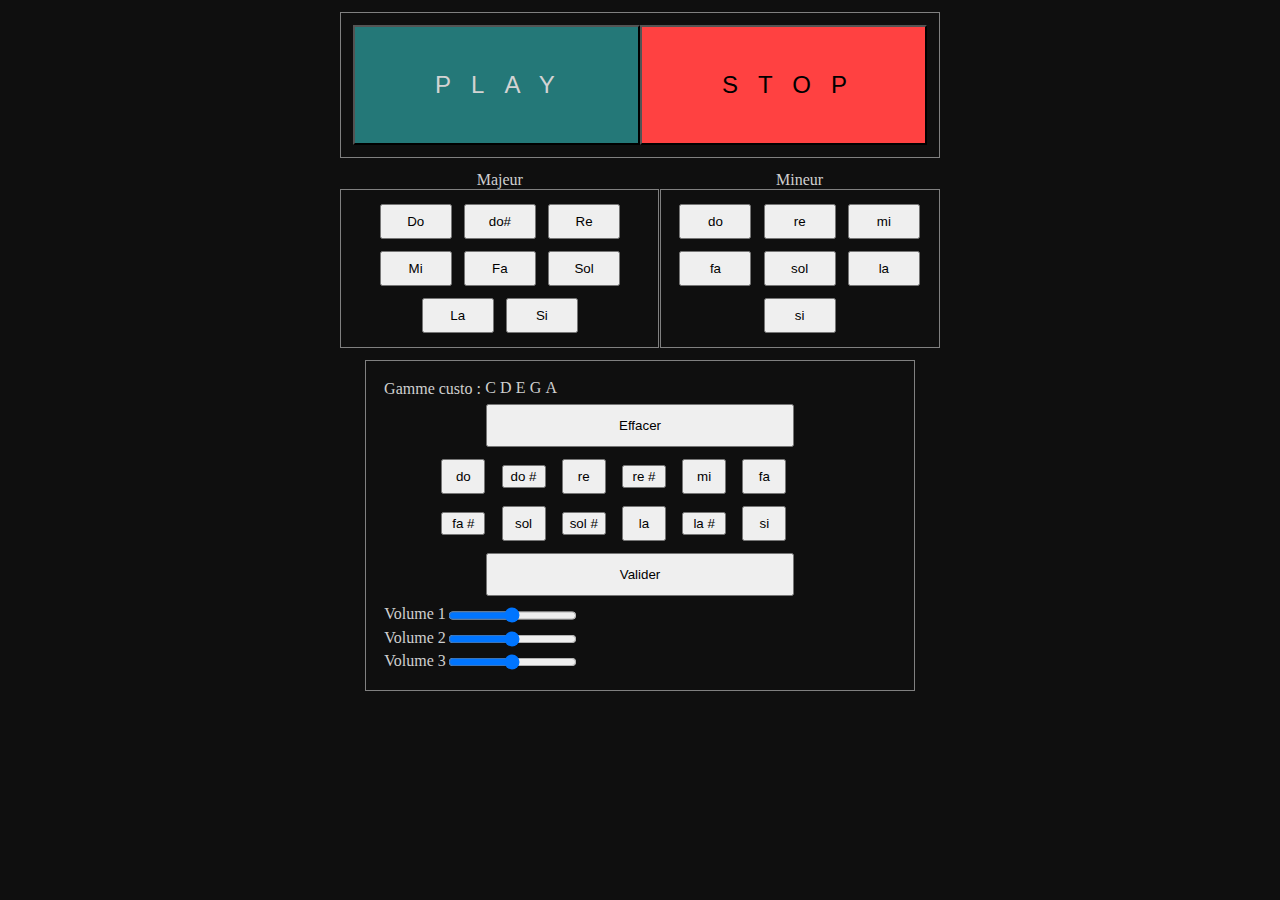
<file: index.html>
<!--
	TODO
- map avec les scales plutôt qu'une liste
- au click sur une tonalité, récup son nom et utiliser la map (VS index de la liste now)
- lightup la tonalitée jouée (en plus des notes)
- 



-->
<!DOCTYPE html>
<html lang="en">
<head>
	<meta charset="UTF-8">
	<title>items</title>
	<link rel="stylesheet" href="css/style.css">
</head>
<body>
	<div id="pageContainer">



		<div id="controlsContainer">
			<button id="play">play</button>	
			<button id="stop" class="is-active">stop</button>	
		</div>

		
		<div id="scalesContainer">
			<div>
				<p>Majeur</p>
				<ul id="majorScales">
					<li id="do-M">

					</li>
					<li id="do-M">
						<button class="oneScale" data-scalename="do" data-dictionnaryindex="0" data-tonality="major">Do
						</button>
					</li>
					<li id="do_d-M">
						<button class="oneScale" data-scalename="do#" data-tonality="major">do#
						</button>
					</li>
					<li id="re-M">
						<button class="oneScale" data-scalename="re" data-dictionnaryindex="2" data-tonality="major">Re
						</button>
					</li>
					<!-- <li id="re_d-M">
						<button class="oneScale" data-scalename="re#" data-tonality="major">re#
						</button>
					</li> -->
					<li id="mi-M">
						<button class="oneScale" data-scalename="mi" data-dictionnaryindex="4" data-tonality="major">Mi
						</button>
					</li>
					<li id="fa-M">
						<button class="oneScale" data-scalename="fa" data-dictionnaryindex="6" data-tonality="major">Fa
						</button>
					</li>
					<!-- <li id="fa_d-M">
						<button class="oneScale" data-scalename="fa#" data-tonality="major">fa#
						</button>
					</li> -->
					<li id="sol-M">
						<button class="oneScale" data-scalename="sol" data-dictionnaryindex="8" data-tonality="major">Sol
						</button>
					</li>
					<!-- <li id="sol_d-M">
						<button class="oneScale" data-scalename="sol#" data-tonality="major">sol#
						</button>
					</li> -->
					<li id="la-M">
						<button class="oneScale" data-scalename="la" data-dictionnaryindex="10" data-tonality="major">La
						</button>
					</li>
					<!-- <li id="la_d-M">
						<button class="oneScale" data-scalename="la#" data-tonality="major">la#
						</button>
					</li> -->
					<li id="si-M">
						<button class="oneScale" data-scalename="si" data-dictionnaryindex="12" data-tonality="major">Si
						</button>
					</li>
				</ul>
			</div>
			<div>
				<p>Mineur</p>
				<ul id="minorScales">
					<li id="do-m">
						<button class="oneScale" data-scalename="do" data-dictionnaryindex="1" data-tonality="minor">do
						</button>
					</li>
					<!-- <li id="do_d-m">
						<button class="oneScale" data-scalename="do#" data-tonality="minor">do#
						</button>
					</li> -->
					<li id="re-m">
						<button class="oneScale" data-scalename="re" data-dictionnaryindex="3" data-tonality="minor">re
						</button>
					</li>
					<!-- <li id="re_d-m">
						<button class="oneScale" data-scalename="re#" data-tonality="minor">re#
						</button>
					</li> -->
					<li id="mi-m">
						<button class="oneScale" data-scalename="mi" data-dictionnaryindex="5" data-tonality="minor">mi
						</button>
					</li>
					<li id="fa-m">
						<button class="oneScale" data-scalename="fa" data-dictionnaryindex="7" data-tonality="minor">fa
						</button>
					</li>
					<!-- <li id="fa_d-m">
						<button class="oneScale" data-scalename="fa#" data-tonality="minor">fa#
						</button>
					</li> -->
					<li id="sol-m">
						<button class="oneScale" data-scalename="sol" data-dictionnaryindex="9" data-tonality="minor">sol
						</button>
					</li>
					<!-- <li id="sol_d-m">
						<button class="oneScale" data-scalename="sol#" data-tonality="minor">sol#
						</button>
					</li> -->
					<li id="la-m">
						<button class="oneScale" data-scalename="la" data-dictionnaryindex="11" data-tonality="minor">la
						</button>
					</li>
					<!-- <li id="la_d-m">
						<button class="oneScale" data-scalename="la#" data-tonality="minor">la#
						</button>
					</li> -->
					<li id="si-m">
						<button class="oneScale" data-scalename="si" data-dictionnaryindex="13" data-tonality="minor">si
						</button>
					</li>
				</ul>
			</div>
		</div>
		<div id="customScalesContainer">
			<p id="customScaleTxt">Gamme custo : <span id="customScaleNotes"></span>
				<div id="notesControlsContainer">
					<button id="removeAllCustomNotes">Effacer</button>
					<ul id="customNotes">
						<li><button class="oneCustomNote" id="C">do
						</button>
					</li>
						<li><button class="oneCustomNote altered" id="Cx">do #
						</button>
					</li>
						<li><button class="oneCustomNote" id="D">re
						</button>
					</li>
						<li><button class="oneCustomNote altered" id="Dx">re #
						</button>
					</li>
						<li><button class="oneCustomNote" id="E">mi
						</button>
					</li>
						<li><button class="oneCustomNote" id="F">fa
						</button>
					</li><br />
						<li><button class="oneCustomNote altered" id="Fx">fa #
						</button>
					</li>
						<li><button class="oneCustomNote" id="G">sol
						</button>
					</li>
						<li><button class="oneCustomNote altered" id="Gx">sol #
						</button>
					</li>
						<li><button class="oneCustomNote" id="A">la
						</button>
					</li>
						<li><button class="oneCustomNote altered" id="Ax">la #
						</button>
					</li>
						<li><button class="oneCustomNote" id="B">si
						</button>
					</li>
					</ul>
					<button id="validateCustomNotes">Valider</button>
				</div>
				<div id="volumeContainer">
					<ul></ul>
				</div>
		</div>	
		
	
	</div>

	<!-- jquery -->
	<script	src="js/utils/jquery.js"></script>
	<script	src="js/utils/rivets.js"></script>

	<script	src="js/datamodel.js"></script>
	<script	src="js/utils.js"></script>
	<script	src="js/main.js"></script>

</body>
</html>
</file>
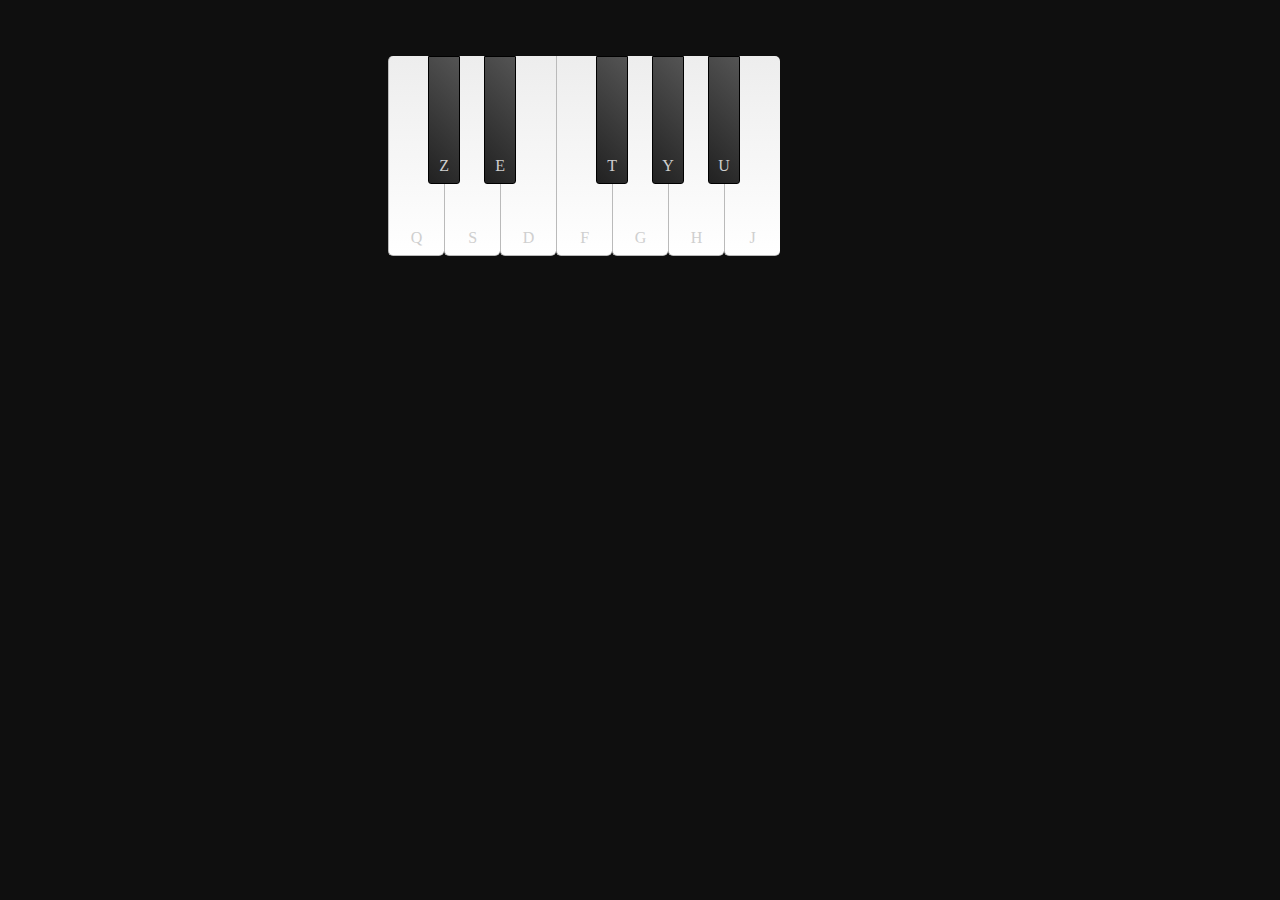
<file: admin.html>
<!--
	TODO
- 


-->
<!DOCTYPE html>
<html lang="en">
<head>
	<meta charset="UTF-8">
	<title>itemsAdmin</title>
	<link rel="stylesheet" href="css/style.css">
	<style>

.white,
.black {
  position: relative;
  float: left;
  display: flex;
  justify-content: center;
  align-items: flex-end;
  padding: 0.5rem 0;
  user-select: none;
  cursor: pointer;
}

#keyboard li:first-child {
  border-radius: 5px 0 5px 5px;
}

#keyboard li:last-child {
  border-radius: 0 5px 5px 5px;
}

.white {
  height: 12.5rem;
  width: 3.5rem;
  z-index: 1;
  border-left: 1px solid hsl(0, 0%, 73%);
  border-bottom: 1px solid hsl(0, 0%, 73%);
  border-radius: 0 0 5px 5px;
  box-shadow: -1px 0 0 var(--white-80) inset, 0 0 5px hsl(0, 0%, 80%) inset,
    0 0 3px var(--black-20);
  background: linear-gradient(to bottom, hsl(0, 0%, 93%) 0%, white 100%);
  color: var(--black-30);
}

.black {
  height: 8rem;
  width: 2rem;
  margin: 0 0 0 -1rem;
  z-index: 2;
  border: 1px solid black;
  border-radius: 0 0 3px 3px;
  box-shadow: -1px -1px 2px var(--white-20) inset,
    0 -5px 2px 3px var(--black-60) inset, 0 2px 4px var(--black-50);
  background: linear-gradient(45deg, hsl(0, 0%, 13%) 0%, hsl(0, 0%, 33%) 100%);
  color: var(--white-50);
}

.white.pressed {
  border-top: 1px solid hsl(0, 0%, 47%);
  border-left: 1px solid hsl(0, 0%, 60%);
  border-bottom: 1px solid hsl(0, 0%, 60%);
  box-shadow: 2px 0 3px var(--black-10) inset,
    -5px 5px 20px var(--black-20) inset, 0 0 3px var(--black-20);
  background: linear-gradient(to bottom, white 0%, hsl(0, 0%, 91%) 100%);
  outline: none;
}

.black.pressed {
  box-shadow: -1px -1px 2px var(--white-20) inset,
    0 -2px 2px 3px var(--black-60) inset, 0 1px 2px var(--black-50);
  background: linear-gradient(
    to right,
    hsl(0, 0%, 27%) 0%,
    hsl(0, 0%, 13%) 100%
  );
  outline: none;
}

.offset {
  margin: 0 0 0 -1rem;
}

#keyboard {
  height: 15.25rem;
  width: 41rem;
  margin: 0.5rem auto;
  padding: 3rem 0 0 3rem;
  position: relative;
  border: 1px solid var(--keyboard-border);
  border-radius: 1rem;
  background-color: var(--keyboard);
  box-shadow: 0 0 50px var(--black-50) inset, 0 1px var(--keyboard-shadow) inset,
    0 5px 15px var(--black-50);
}

li.is-selected {
	background: green !important;
}


	</style>
</head>
<body>
	<div id="pageContainer">


		<ul id="keyboard">
			<li id="C" note="C" class="white">Q</li>
			<li id="Cx" note="Cx" class="black">Z</li>
			<li id="D" note="D" class="white offset">S</li>
			<li id="Dx" note="Dx" class="black">E</li>
			<li id="E" note="E" class="white offset">D</li>
			<li id="F" note="F" class="white">F</li>
			<li id="Fx" note="Fx" class="black">T</li>
			<li id="G" note="G" class="white offset">G</li>
			<li id="Gx" note="Gx" class="black">Y</li>
			<li id="A" note="A" class="white offset">H</li>
			<li id="Ax" note="Ax" class="black">U</li>
			<li id="B" note="B" class="white offset">J</li>
		</ul>
		
	
	</div>

	<!-- jquery -->
	<script	src="js/utils/jquery.js"></script>
	<script	src="js/utils/rivets.js"></script>

	<script	src="js/datamodel.js"></script>
	<script	src="js/utils.js"></script>
	<script	src="js/admin.js"></script>

</body>
</html>
</file>
<file: css/style.css>
*, *>* {
	box-sizing: border-box;
	padding: 0.1px;
}
body {
	margin: 0;
	color: #cfcfcf;
	background-color: #0f0f0f
}
p {
	margin: 0;
}
ul {
	list-style: none;
	padding: 0;
	margin: 0;
}
img {
	width: 100%;
}

#pageContainer {
	padding: 0.1px;
	width: 600px;
	margin: 0 auto;
}
#controlsContainer {
	border: 1px solid grey;
    margin: 12px auto;
    padding: 12px;
    display: flex;
    flex-flow: row nowrap;
    justify-content: space-between;
}

#controlsContainer button {
    display: block;
    margin: 0px auto;
    width: 50%;
    padding: 44px 80px;
    color: lightgrey;
    font-size: 24px;
    letter-spacing: 20px;
    text-transform: uppercase;
}

button#play {
	background-color: rgba(50, 190, 190, 0.6);
}
button#play.is-active {
	background-color: rgba(65, 255, 255, 1);
	color: black;
}
button#stop {
	background-color: rgba(190, 80, 80, 0.6);
}
button#stop.is-active {
	background-color: rgba(255, 65, 65, 1);
	color: black;
}

div#scalesContainer {
	display: flex;
    flex-flow: row nowrap;
    justify-content: space-around;
    max-width: 600px;
    margin: 6px auto;
}
#scalesContainer p {
	text-align: center;
}
ul#majorScales,
ul#minorScales {
	display: flex;
	flex-flow: row wrap;
	justify-content: center;
	padding: 8px;
	border: 1px solid grey;
}
button.oneScale {
    width: 72px;
    padding: 8px;
    margin: 6px;
}



#customScalesContainer {
	width: 550px;
	margin: 12px auto;
	border: 1px solid grey;
	padding: 18px;
}
#customScaleTxt {

}
#customNotes {
    margin: 0 auto;
    width: 80%;
}
#customNotes li {
	display: inline-block;
}
#customNotes button {
	padding: 8px;
	width: 44px;
	margin: 6px;
}
#customNotes button.altered {
	padding: 2px;
}

#removeAllCustomNotes,
#validateCustomNotes {
    width: 60%;
    padding: 12px;
    margin: 6px auto;
    display: block;
}

button.lightUp-left {
	background-color: aquamarine;
}
button.lightUp-right {
	background-color: tomato;
}


#volumeContainer li {
	display: flex;
	flex-flow: row nowrap;
	justify-content: flex-start;
	margin-top: 3px;
}
</file>
